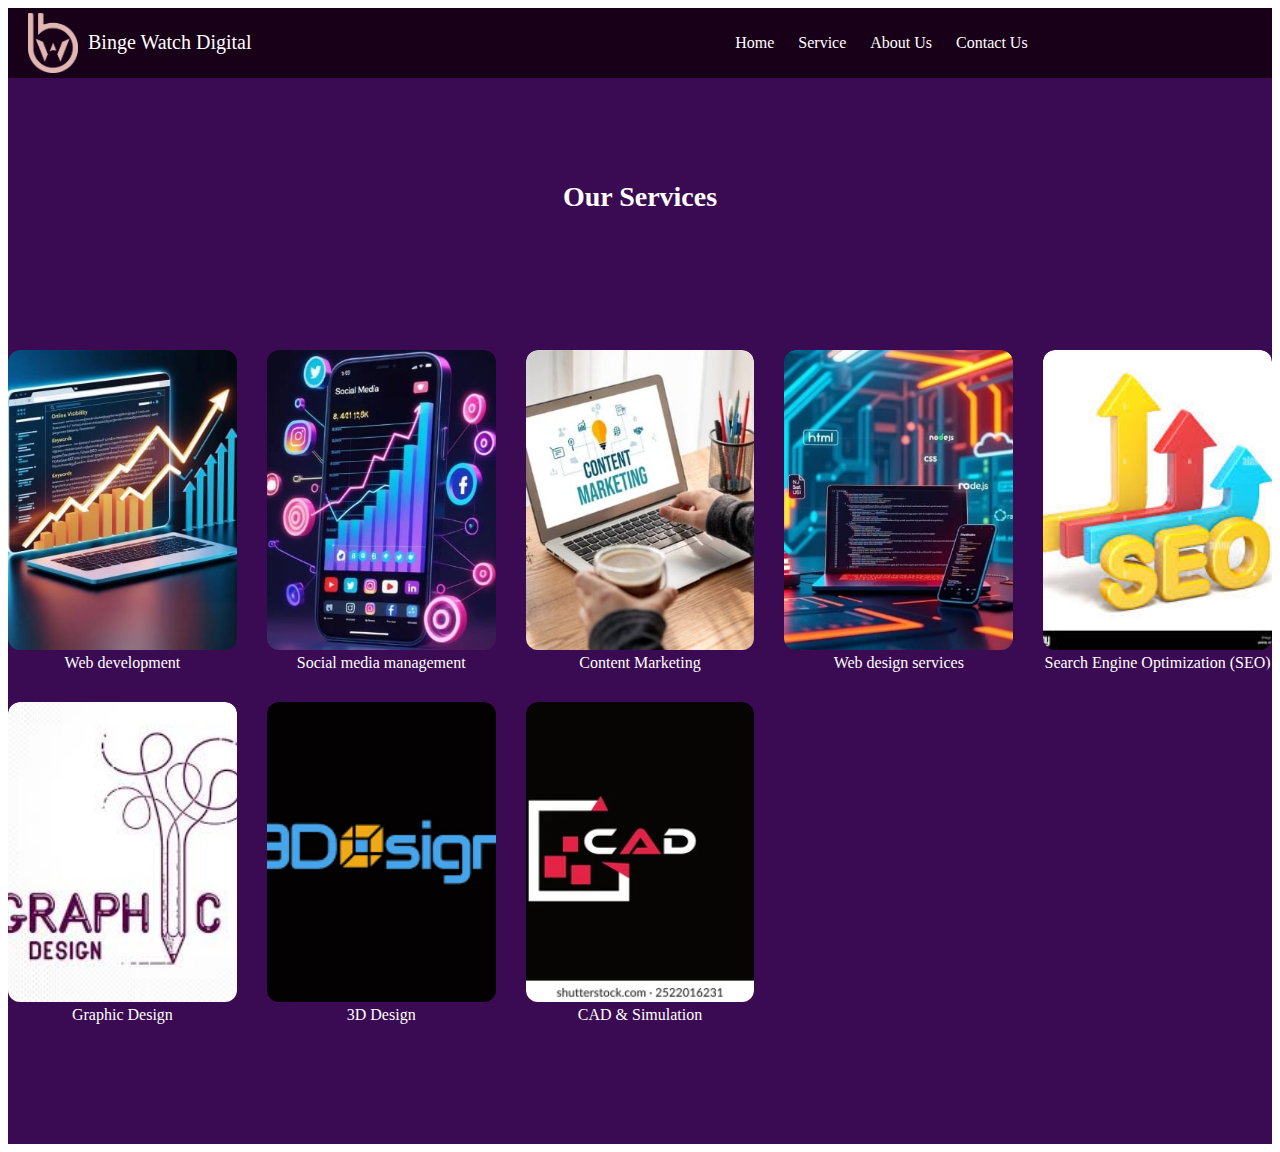
<file: services.html>
<!DOCTYPE html>
<html lang="en">
<head>
    <meta charset="UTF-8">
    <meta name="viewport" content="width=device-width, initial-scale=1.0">
    <link rel="stylesheet" href="services.css">
    <link rel="stylesheet" href="mobile.css">

    <title>services-title</title>
</head>
<body>
  <header>
        <div class="navbar">
                            <div class="nav-logo">
                                <img src="bwd symbol light.png" alt="Binge Watch Digital logo"width="50px" height=""50px>
                   <div class="nav-title">
                    <a>Binge Watch Digital</a>
                    </div>
                    </div>
            <div class="nav-logoborder">
                <ul>
                <li> <div class="home border"><a href="index.html">Home</a></div></li>
                <li><div class="service border"><a href="service">Service</a></div></li>
                <!-- <li><div class="Bw studio border"><a href="Bw studio">BW Studio</a></div></li> -->
                <li><div class="aboutus border"><a href="About us">About Us</a></div></li>
                <li><div class="contact us border"><a href="Contact Us">Contact Us</a></div></li>
                </ul>
                  <div class="nav-btn">
                  <!-- <button class="bttn">Start a project</button> -->
                </div>
            </div>
        </div>
    </header>
<section class="services">
  <div class="container">
    <h2 class="services-title">Our Services</h2>
    <p class="services-subtitle"></p>
    <div class="services-grid">
      <div class="service-card">
        <img src="SEO.jpeg" alt="Web development">
        <div class="overlay">Web development</div>
      </div>

      <div class="service-card">
        <img src="social media.jpeg" alt="Social Media Management">
        <div class="overlay">Social media management</div>
      </div>

      <div class="service-card">
        <img src="Content marketing.jpeg" alt="Content Marketing">
        <div class="overlay">Content Marketing</div>
      </div>

      <div class="service-card">
        <img src="Web design.jpeg" alt="Web design services">
        <div class="overlay">Web design services</div>
      </div>
      <div class="service-card">
        <img src="Seo copy.jpeg" alt="SEO Services">
        <div class="overlay">Search Engine Optimization (SEO)</div>
      </div>

      <div class="service-card">
        <img src="Graphic des.jpeg" alt="Graphic Design">
        <div class="overlay">Graphic Design</div>
      </div>

      <div class="service-card">
        <img src="3D.png" alt=" 3D Design">
        <div class="overlay"> 3D Design</div>
      </div>

      <div class="service-card">
        <img src="CAD.webp" alt=" CAD & Simulation">
        <div class="overlay"> CAD & Simulation</div>
      </div>
    </div>
</section>
</body>
</html>
</file>
<file: services.css>
/*navbar*/
.navbar{
    display:flex;
    justify-content:space-between;
    align-items: center;
    background-color: #190019;
    color:white;
    height:70px;
    padding:0px 20px;
}
.nav-logo{
    display: flex;
    align-items: center;
    background-size: contain;
    gap:10px;
}
.nav-title{
    font-size:20px;
    color:white;
}
.nav-logoborder{
    justify-content: space-evenly;
    align-items: center;
    display: flex;
    height:50px;
    width:600px;
    gap:40px;

}
ul{
    display:flex;
    list-style:none;
    justify-content: space-evenly;
    align-items: center;
    gap:20px;

}
a{
    text-decoration: none;
    color:white;;
}
.nav-btn{
    display:flex;
    height:30px;
    width:100px;
    align-items: center;
    
}
.bttn{
    height:50px;
    width:100px;
    color:white;
    background-color: #522B5B;
    border:none;
    border-radius:10px;
}
.border{
    border:2px solid transparent;
}
.border:hover{
    border:1.5px solid #522B5B;
}

.services {
  background: #3a0b52; /* dark purple */
  color: #fff;
  padding: 80px 0;
  text-align: center;
}

.services-title {
  font-size: 28px;
  font-weight: 600;
  margin-bottom: 15px;
}

.services-subtitle {
  max-width: 1350px;
  height:72px;
  margin: 0 auto 50px;
  font-size: 16px;
  line-height: 1.6;
  color: #ddd;
}

.services-grid {
  display: grid;
  grid-template-columns: repeat(auto-fit, minmax(220px, 1fr));
  gap: 30px;
  margin-bottom: 40px;
}

.service-card {
  position: relative;
  overflow: hidden;
  border-radius: 12px;
  cursor: pointer;
  transition: transform 0.4s ease;
}

.service-card img {
  width: 100%;
  height: 300px;
  object-fit: cover;
  border-radius: 12px;
  transition: transform 0.4s ease;
}
</file>
<file: mobile.css>
/* mobile.css - responsive overrides */

@media (max-width: 768px) {
  /* Navbar */
  .navbar {
    flex-direction: column;
    height: auto;
    padding: 10px;
  }
  .nav-logoborder {
    flex-direction: column;
    width: 100%;
    gap: 10px;
  }
  .nav-logoborder ul {
    flex-direction: column;
    gap: 10px;
  }

  /* Hero */
  .hero {
    height: auto;
    padding: 80px 20px;
    text-align: center;
  }
  .hero-overlay {
    position: static;
    transform: none;
    max-width: 100%;
  }
  .hero-overlay h1,
  .hero-overlay p {
    width: 100%;
    font-size: 1.2rem;
  }
  .hero-buttons {
    position: static;
    flex-direction: column;
    margin-top: 20px;
  }
  .btn {
    margin-top: 10px;
    width: 100%;
  }

  /* About Section */
  .about-section {
    grid-template-columns: 1fr;
    text-align: center;
  }
  .about-icon {
    margin: 0 auto;
  }

  /* Stats grid */
  .stats-grid {
    flex-direction: column;
    gap: 20px;
  }

  /* Choose Us */
  .choose-container {
    flex-direction: column;
  }
  .choose-image img {
    height: auto;
  }

  /* Testimonials */
  .testimonial-cards {
    flex-direction: column;
    align-items: center;
  }
  .card {
    width: 100%;
  }

  /* CTA Section */
  .cta-section {
    flex-direction: column;
    text-align: center;
  }
  .cta-text {
    max-width: 100%;
  }
  .cta-image {
    margin-top: 20px;
  }

  /* Footer */
  .footer-container {
    flex-direction: column;
    text-align: center;
    gap: 20px;
  }
  .footer-links {
    flex-direction: column;
    gap: 20px;
  }
  .subscribe-box {
    flex-direction: column;
  }
  .subscribe-box input,
  .subscribe-box button {
    width: 100%;
  }
}
</file>
